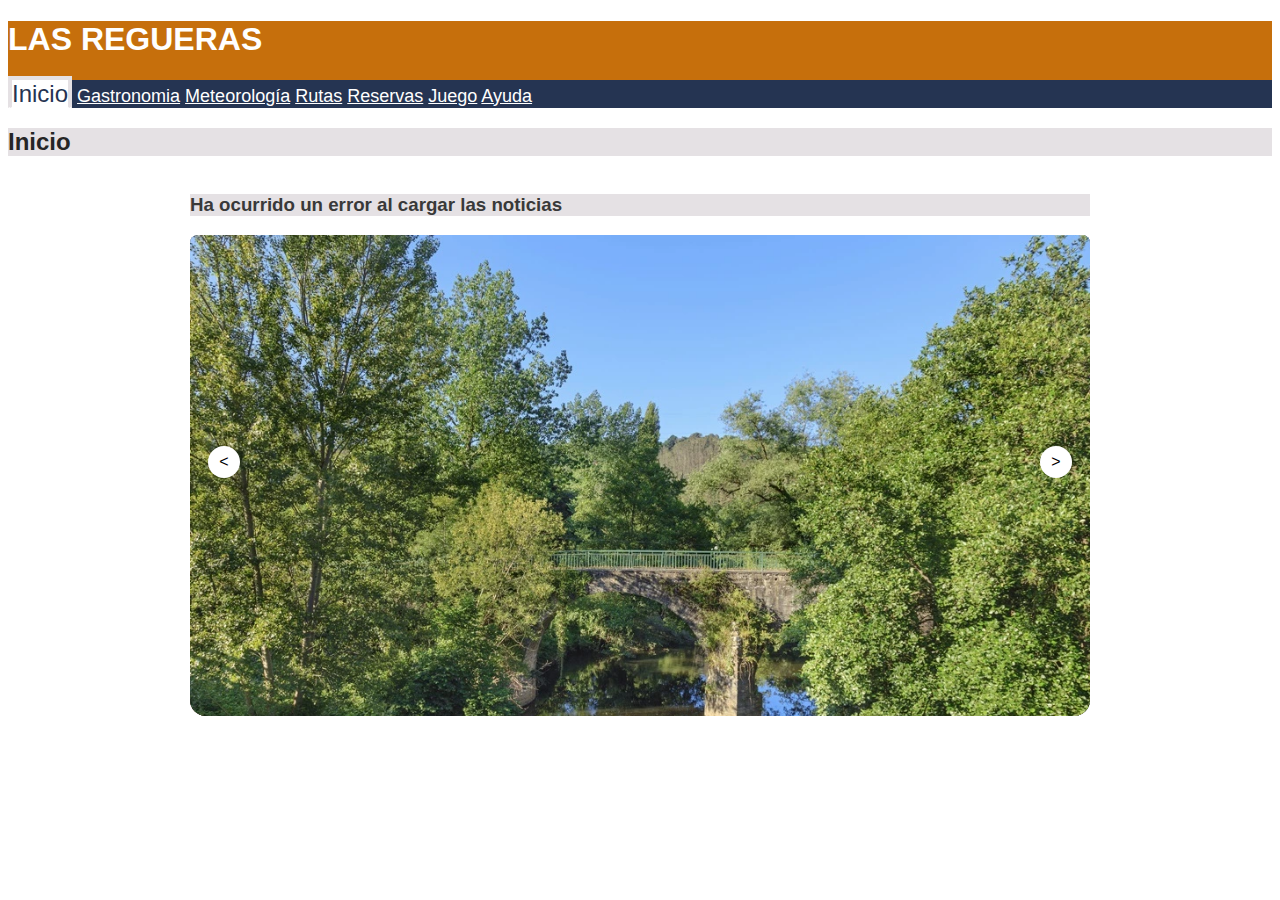
<file: index.html>
<!DOCTYPE html>

<html lang="es">
    <head>
        <meta charset="UTF-8" />
        <title> Las Regueras Desktop - Index </title>
        <link rel="icon" href="multimedia/imagenes/favicon.ico">

        <meta name ="author" content ="Daniel López Fdez" />
        <meta name ="description" content ="Indice de la pagina web" />
        <meta name ="keywords" content ="asturias, españa, regueras, las regueras" />
        <meta name ="viewport" content ="width=device-width, initial-scale=1.0" />
    
        <link rel="stylesheet" type="text/css" href="estilo/estilos.css" />
        <!-- <link rel="stylesheet" type="text/css" href="estilo/layout.css" /> -->

        <script src="https://ajax.googleapis.com/ajax/libs/jquery/3.6.0/jquery.min.js"></script>
        <script src="js/carrusel.js"></script>
        <script src="js/noticias.js"></script>

    </head>

    <body>
        <header>
            <h1><a href="index.html"> Las Regueras</a></h1>
            <nav>
                <a class="active" href="index.html"><span class="active">Inicio</span></a>
                <a href="gastronomia.html">Gastronomia</a>
                <a href="meteorologia.html">Meteorología</a>
                <a href="rutas.html">Rutas</a>
                <a href="reservas.php">Reservas</a>
                <a href="juego.html">Juego</a>
                <a href="ayuda.html">Ayuda</a>
            </nav>
        </header>

        <p>Estás en: <a href="index.html">Inicio</a> </p>

        <main>

            <section>
                <h2>Inicio</h2>
            </section>

            <article>
                    <h3>Galeria</h3>
                    <picture>
                        <source srcset="multimedia/imagenes/carrusel1.webp" media="(min-width: 800px)" width="1440" height="960">
                        <source srcset="multimedia/imagenes/carrusel1_mediana.webp" media="(max-width: 799px)" width="600" height="399">
                        <source srcset="multimedia/imagenes/carrusel1_pequeño.webp" media="(max-width: 465px)" width="310" height="206">
                        <img src="multimedia/imagenes/carrusel1.webp" alt="Carrusel 1">
                    </picture>
                    <picture>
                        <source srcset="multimedia/imagenes/carrusel2.webp" media="(min-width: 800px)" width="1440" height="960">
                        <source srcset="multimedia/imagenes/carrusel2_mediana.webp" media="(max-width: 799px)" width="600" height="399">
                        <source srcset="multimedia/imagenes/carrusel2_pequeño.webp" media="(max-width: 465px)" width="310" height="206">
                        <img src="multimedia/imagenes/carrusel2.webp" alt="Carrusel 2">
                    </picture>
                    <picture>
                        <source srcset="multimedia/imagenes/carrusel3.webp" media="(min-width: 800px)" width="1440" height="960">
                        <source srcset="multimedia/imagenes/carrusel3_mediana.webp" media="(max-width: 799px)" width="600" height="399">
                        <source srcset="multimedia/imagenes/carrusel3_pequeño.webp" media="(max-width: 465px)" width="310" height="206">
                        <img src="multimedia/imagenes/carrusel3.webp" alt="Carrusel 3">
                    </picture>
                    <picture>
                        <source srcset="multimedia/imagenes/carrusel4.webp" media="(min-width: 800px)" width="1440" height="960">
                        <source srcset="multimedia/imagenes/carrusel4_mediana.webp" media="(max-width: 799px)" width="600" height="399">
                        <source srcset="multimedia/imagenes/carrusel4_pequeño.webp" media="(max-width: 465px)" width="310" height="206">
                        <img src="multimedia/imagenes/carrusel4.webp" alt="Carrusel 4">
                    </picture>
                    <picture>
                        <source srcset="multimedia/imagenes/carrusel5.webp" media="(min-width: 800px)" width="1440" height="960">
                        <source srcset="multimedia/imagenes/carrusel5_mediana.webp" media="(max-width: 799px)" width="600" height="399">
                        <source srcset="multimedia/imagenes/carrusel5_pequeño.webp" media="(max-width: 465px)" width="310" height="206">
                        <img src="multimedia/imagenes/carrusel5.webp" alt="Carrusel 5">
                    </picture>
                    <button> &gt; </button>
                    <button> &lt; </button>
                </article>
            <script>
                var carrusel = new Carrusel();
            </script>
            
            <script>
                var noticias = new Noticias();
            </script>

        </main>
    </body>
</html>
</file>
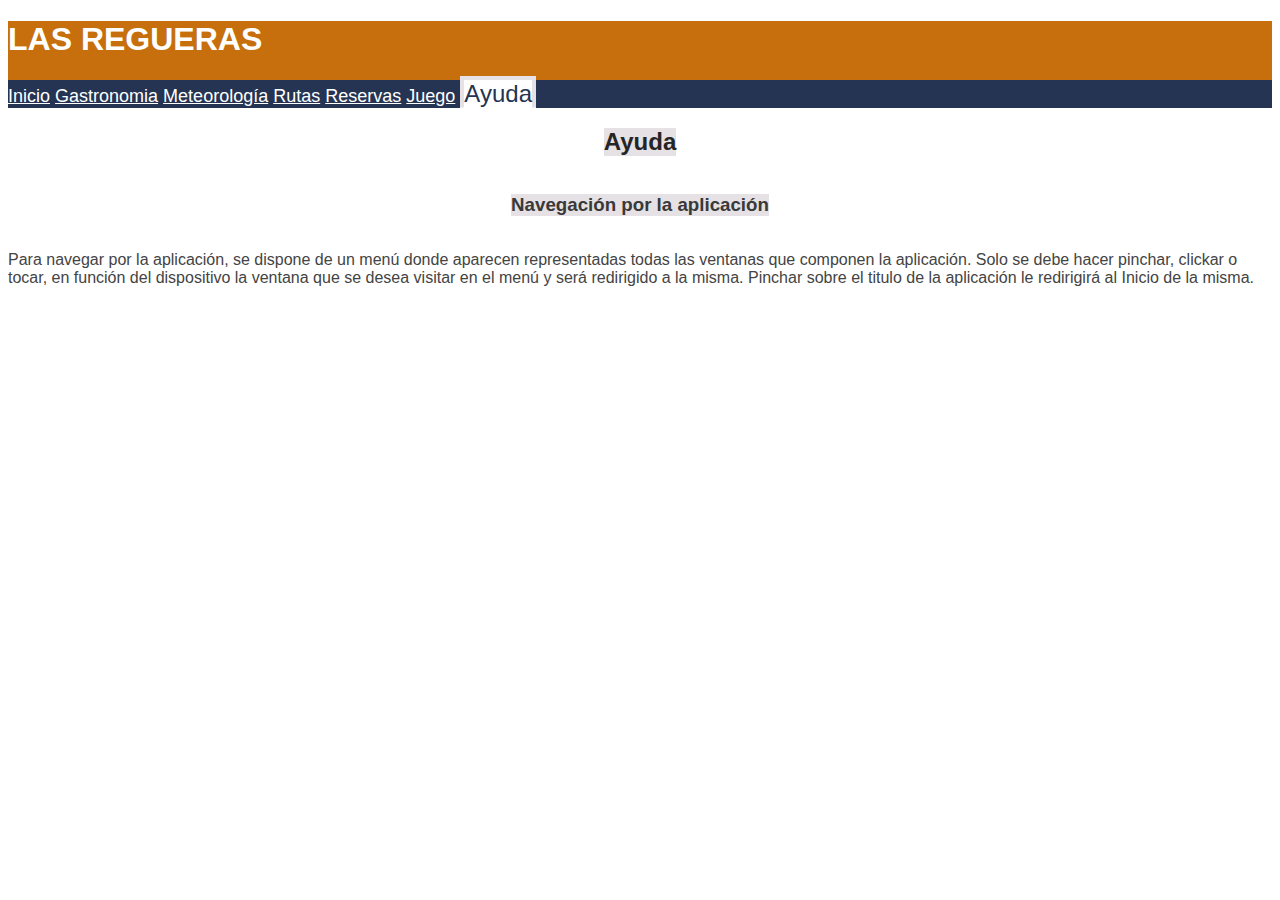
<file: ayuda.html>
<!DOCTYPE html>

<html lang="es">
    <head>
        <meta charset="UTF-8" />
        <title> Las Regueras Desktop - Ayuda </title>
        <link rel="icon" href="multimedia/imagenes/favicon.ico">

        <meta name ="author" content ="Daniel López Fdez" />
        <meta name ="description" content ="Indice de la pagina web" />
        <meta name ="keywords" content ="asturias, españa, regueras, las regueras" />
        <meta name ="viewport" content ="width=device-width, initial-scale=1.0" />
    
        <link rel="stylesheet" type="text/css" href="estilo/estilos.css" />
        <link rel="stylesheet" type="text/css" href="estilo/layout.css" />

    </head>

    <body>
        <header>
            <h1><a href="index.html"> Las Regueras</a></h1>
            <nav>
                <a href="index.html">Inicio</a>
                <a href="gastronomia.html">Gastronomia</a>
                <a href="meteorologia.html">Meteorología</a>
                <a href="rutas.html">Rutas</a>
                <a href="reservas.php">Reservas</a>
                <a href="juego.html">Juego</a>
                <a class="active" href="ayuda.html"><span class="active">Ayuda</span></a>
            </nav>
        </header>

        <main>

            <section>
                <h2>Ayuda</h2>

                <section>
                    <h3> Navegación por la aplicación </h3>
                    <p> Para navegar por la aplicación, se dispone de un menú donde aparecen
                        representadas todas las ventanas que componen la aplicación. 
                        Solo se debe hacer pinchar, clickar o tocar, en función del dispositivo la
                        ventana que se desea visitar en el menú y será redirigido a la misma.
                    
                        Pinchar sobre el titulo de la aplicación le redirigirá al Inicio de la misma.
                    </p>
                </section>

            </section>
            

        </main>
    </body>
</html>
</file>
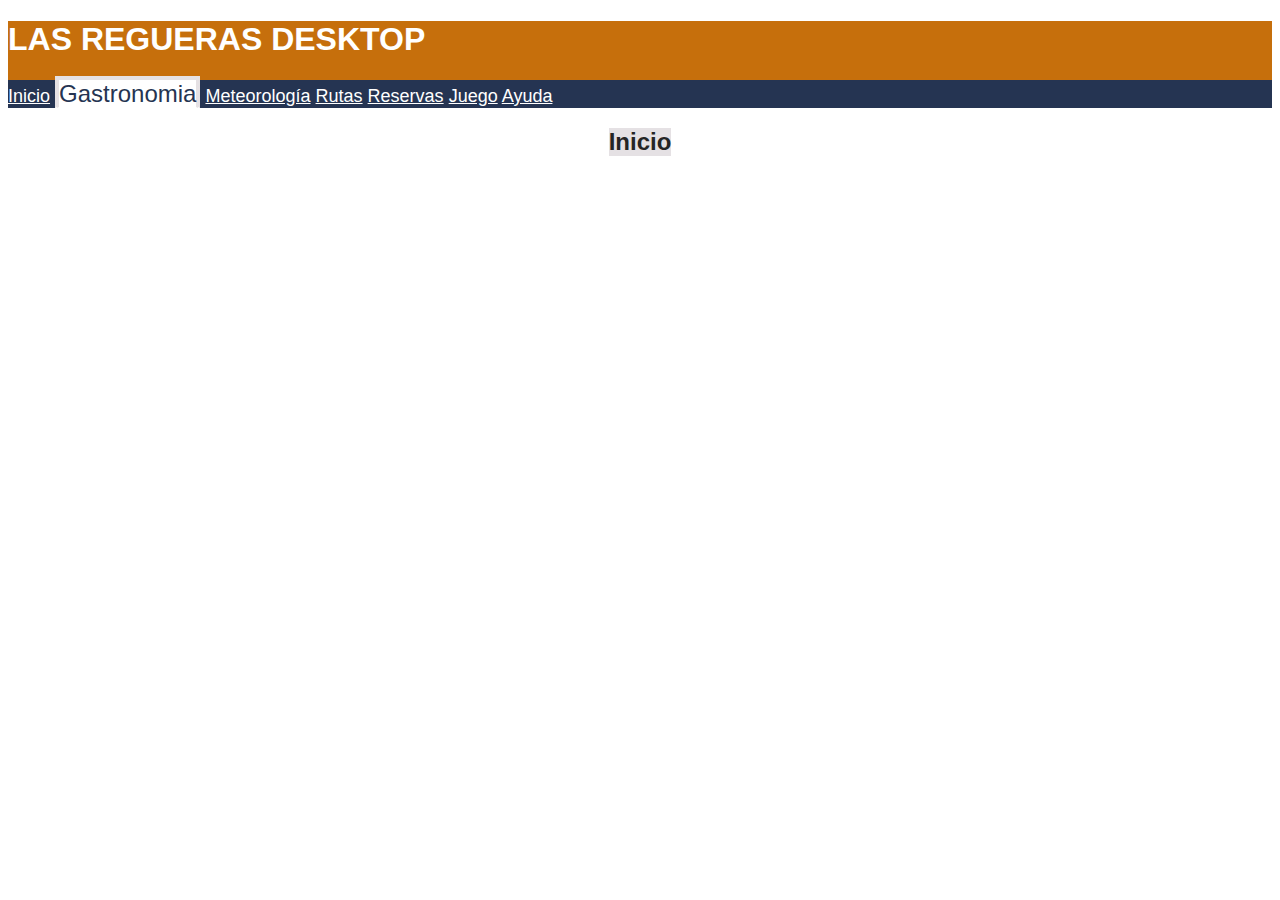
<file: gastronomia.html>
<!DOCTYPE html>

<html lang="es">
    <head>
        <meta charset="UTF-8" />
        <title> Las Regueras Desktop - Gastronomia </title>
        <link rel="icon" href="multimedia/imagenes/favicon.ico">

        <meta name ="author" content ="Daniel López Fdez" />
        <meta name ="description" content ="Indice de la pagina web" />
        <meta name ="keywords" content ="asturias, españa, regueras, las regueras" />
        <meta name ="viewport" content ="width=device-width, initial-scale=1.0" />
    
        <link rel="stylesheet" type="text/css" href="estilo/estilos.css" />
        <link rel="stylesheet" type="text/css" href="estilo/layout.css" />

    </head>

    <body>
        <header>
            <h1><a href="index.html"> Las Regueras Desktop</a></h1>
            <nav>
                <a href="index.html">Inicio</a>
                <a class="active" href="gastronomia.html"><span class="active">Gastronomia</span></a>
                <a href="meteorologia.html">Meteorología</a>
                <a href="rutas.html">Rutas</a>
                <a href="reservas.php">Reservas</a>
                <a href="juego.html">Juego</a>
                <a href="ayuda.html">Ayuda</a>
            </nav>
        </header>

        <main>

            <section>
                <h2>Inicio</h2>
            </section>
            

        </main>
    </body>
</html>
</file>
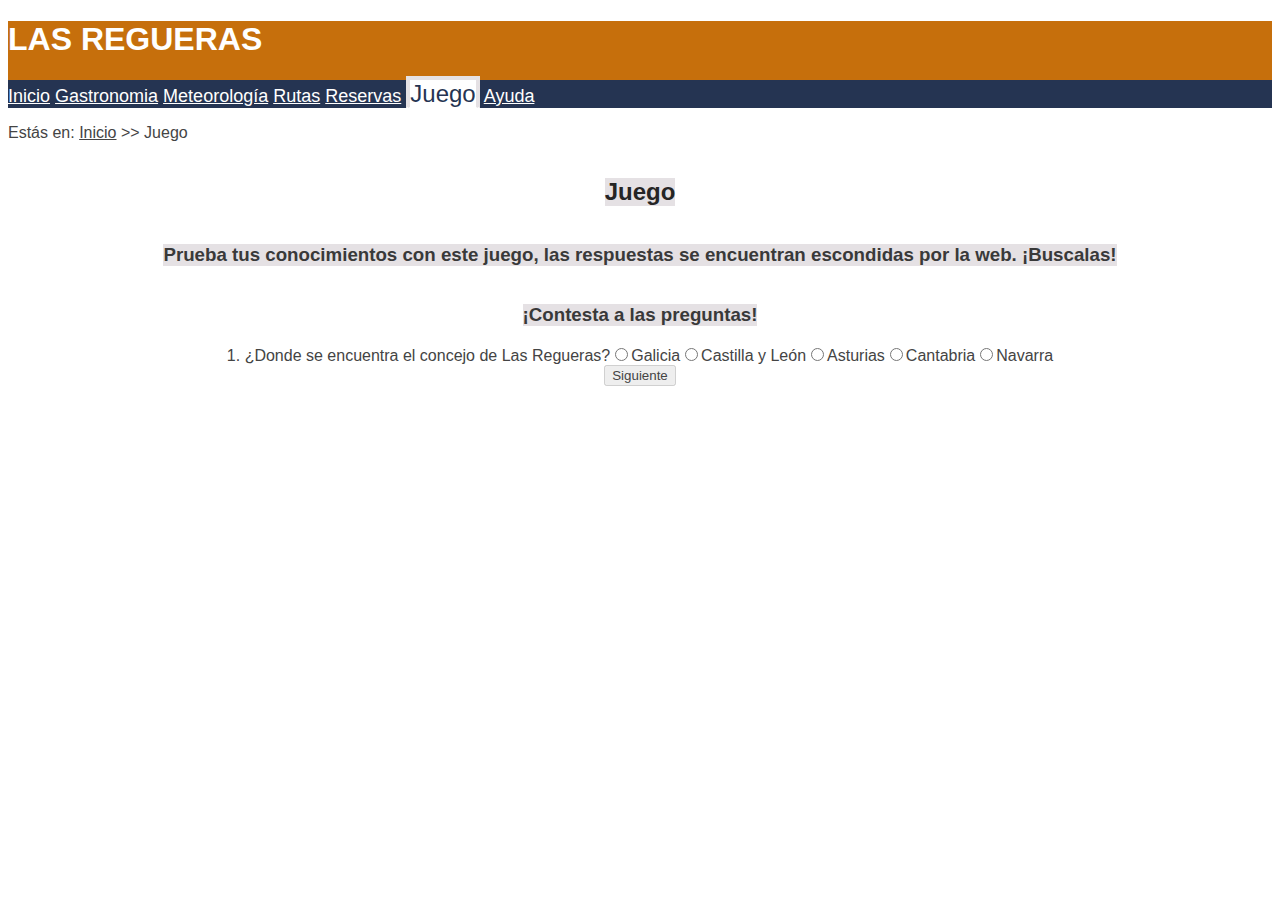
<file: juego.html>
<!DOCTYPE html>

<html lang="es">
    <head>
        <meta charset="UTF-8" />
        <title> Las Regueras Desktop - Juego </title>
        <link rel="icon" href="multimedia/imagenes/favicon.ico">

        <meta name ="author" content ="Daniel López Fdez" />
        <meta name ="description" content ="Indice de la pagina web" />
        <meta name ="keywords" content ="juegos, test, pruebas, entretenimiento" />
        <meta name ="viewport" content ="width=device-width, initial-scale=1.0" />
    
        <link rel="stylesheet" type="text/css" href="estilo/estilos.css" />
        <link rel="stylesheet" type="text/css" href="estilo/layout.css" />

        <script src="https://ajax.googleapis.com/ajax/libs/jquery/3.6.0/jquery.min.js"></script>
        <script src="js/juego.js"></script>

    </head>

    <body>
        <header>
            <h1><a href="index.html"> Las Regueras</a></h1>
            <nav>
                <a href="index.html">Inicio</a>
                <a href="gastronomia.html">Gastronomia</a>
                <a href="meteorologia.html">Meteorología</a>
                <a href="rutas.html">Rutas</a>
                <a href="reservas.php">Reservas</a>
                <a class="active" href="juego.html"><span class="active">Juego</span></a>
                <a href="ayuda.html">Ayuda</a>
            </nav>
        </header>

        <p>Estás en: <a href="index.html">Inicio</a> >> Juego </p>

        <main>

            <section>
                <h2>Juego</h2>
                <h3>Prueba tus conocimientos con este juego, las respuestas se encuentran escondidas por la web. ¡Buscalas!</h3>
                <script>
                    var juego = new Juego();
                </script>
            </section>
            

        </main>
    </body>
</html>
</file>
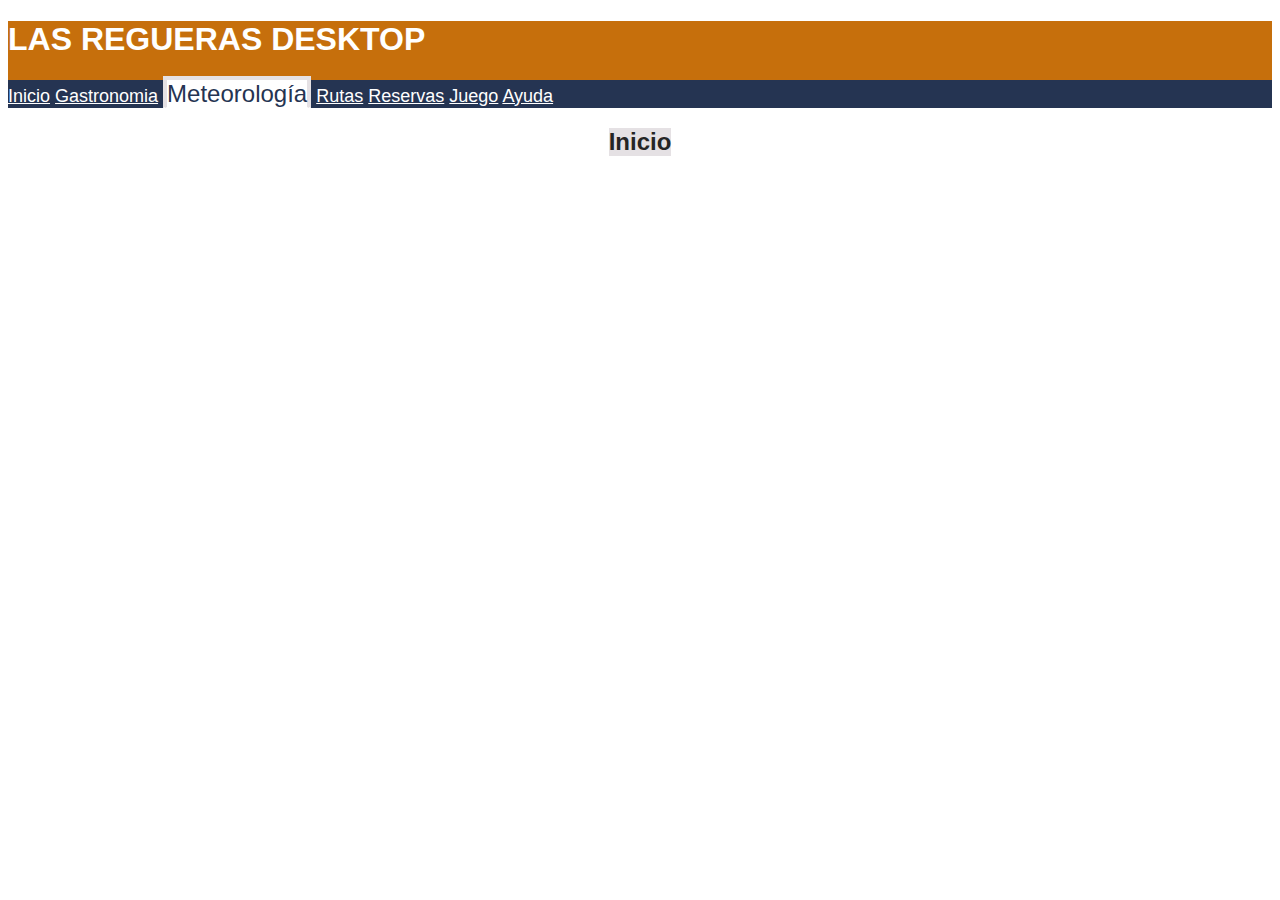
<file: meteorologia.html>
<!DOCTYPE html>

<html lang="es">
    <head>
        <meta charset="UTF-8" />
        <title> Las Regueras Desktop - Index </title>
        <link rel="icon" href="multimedia/imagenes/favicon.ico">

        <meta name ="author" content ="Daniel López Fdez" />
        <meta name ="description" content ="Indice de la pagina web" />
        <meta name ="keywords" content ="asturias, españa, regueras, las regueras" />
        <meta name ="viewport" content ="width=device-width, initial-scale=1.0" />
    
        <link rel="stylesheet" type="text/css" href="estilo/estilos.css" />
        <link rel="stylesheet" type="text/css" href="estilo/layout.css" />

    </head>

    <body>
        <header>
            <h1><a href="index.html"> Las Regueras Desktop</a></h1>
            <nav>
                <a href="index.html">Inicio</a>
                <a href="gastronomia.html">Gastronomia</a>
                <a class="active" href="meteorologia.html"><span class="active">Meteorología</span></a>
                <a href="rutas.html">Rutas</a>
                <a href="reservas.php">Reservas</a>
                <a href="juego.html">Juego</a>
                <a href="ayuda.html">Ayuda</a>
            </nav>
        </header>

        <main>

            <section>
                <h2>Inicio</h2>
            </section>
            

        </main>
    </body>
</html>
</file>
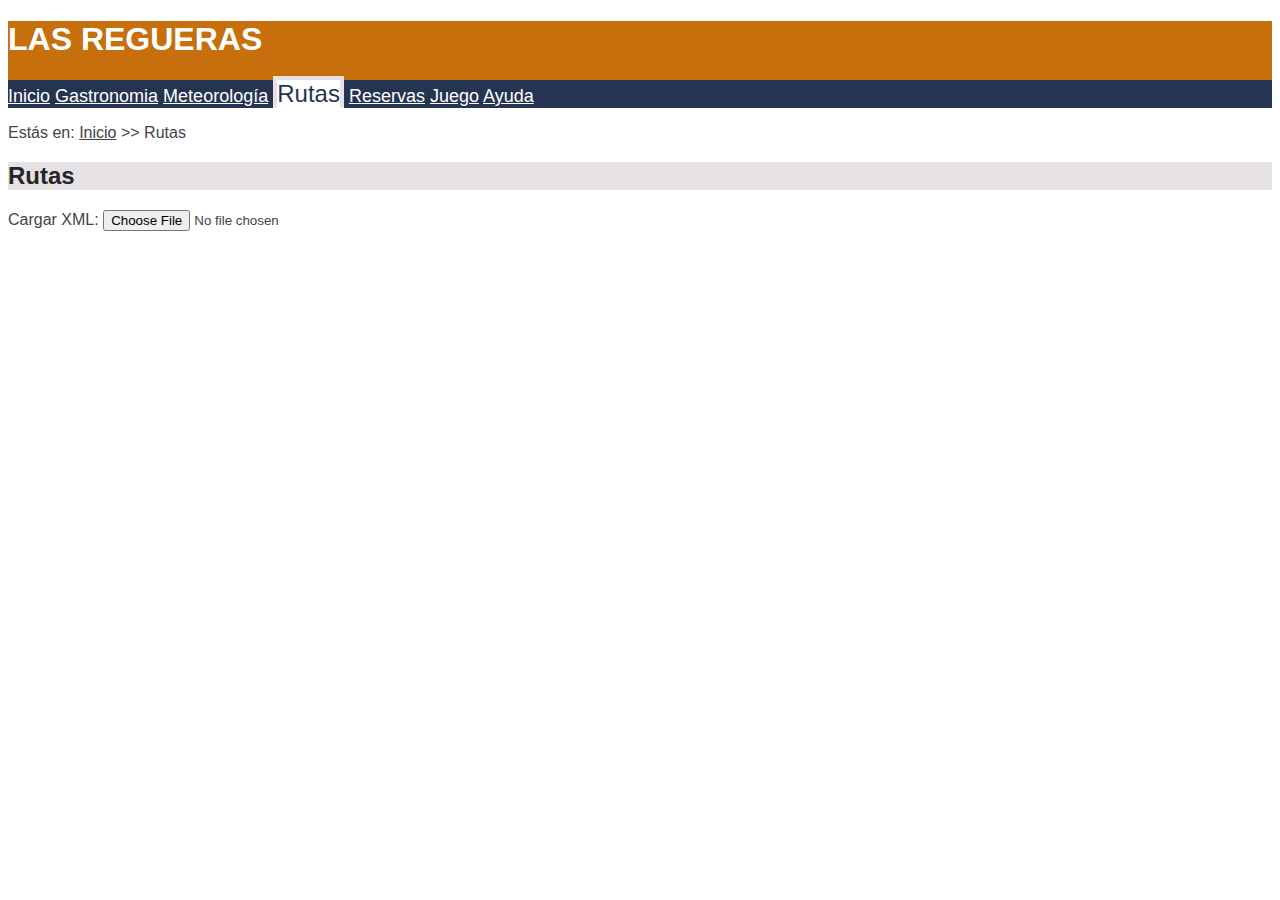
<file: rutas.html>
<!DOCTYPE html>

<html lang="es">
    <head>
        <meta charset="UTF-8" />
        <title> Las Regueras Desktop - Rutas </title>
        <link rel="icon" href="multimedia/imagenes/favicon.ico">

        <meta name ="author" content ="Daniel López Fdez" />
        <meta name ="description" content ="Indice de la pagina web" />
        <meta name ="keywords" content ="actividades, rutas, senderismo, gastronomia" />
        <meta name ="viewport" content ="width=device-width, initial-scale=1.0" />
    
        <link rel="stylesheet" type="text/css" href="estilo/estilos.css" />
        <link rel="stylesheet" type="text/css" href="https://api.mapbox.com/mapbox-gl-js/v3.8.0/mapbox-gl.css">

        <script src="https://ajax.googleapis.com/ajax/libs/jquery/3.6.0/jquery.min.js"></script>
        <script src="https://api.mapbox.com/mapbox-gl-js/v3.8.0/mapbox-gl.js"></script>
        <script src="js/rutas.js"></script>

    </head>

    <body>
        <header>
            <h1><a href="index.html"> Las Regueras</a></h1>
            <nav>
                <a href="index.html">Inicio</a>
                <a href="gastronomia.html">Gastronomia</a>
                <a href="meteorologia.html">Meteorología</a>
                <a class="active" href="rutas.html"><span class="active">Rutas</span></a>
                <a href="reservas.php">Reservas</a>
                <a href="juego.html">Juego</a>
                <a href="ayuda.html">Ayuda</a>
            </nav>
        </header>

        <p>Estás en: <a href="index.html">Inicio</a> >> Rutas </p>

        <main>

            <section>
                <h2>Rutas</h2>
                <p>Cargar XML: <input type="file" onchange="rutas.leerArchivoXML(this.files);"></p>
                <script>
                    var rutas = new Rutas();
                </script>

            </section>
            

        </main>
    </body>
</html>
</file>
<file: estilo/estilos.css>
/* Daniel López Fernández UO289510 */

/*Especifidad 001*/
body {
    font-family: "Century Gothic", sans-serif;
    color: #575757;
    background-color: #fff;
}

/*Especifidad 000*/
*{
    color:rgb(68, 68, 68);
    /*background-color se hereda de body*/
}

/*Especifidad 011*/
header{
    background-color:#c66f0c;
    color: rgb(255, 255, 255);
}

/*Especifidad 001*/
nav {
    color:rgb(212, 211, 211);
    font-size:large;
    background-color:#253452;
    /*background-color se hereda de header*/
}

/*Especifididad 001*/
h1 {
    color:rgb(255, 255, 255);
    text-transform:uppercase;
    /*background color se hereda de header*/
}


/*Especifidad 001*/
h2 {
    color:rgb(37, 37, 37);
    font-size:x-large;
    background-color:#E5E1E4;
}

/*Especifidad 001*/
h3 {
    color:rgb(57, 57, 57);
    font-weight:bold;
    background-color:#E5E1E4;
    /*background-color se hereda de body*/
}

/*Especifidad 011*/
p:first-of-type{
    color:rgb(68, 68, 68);
    font-size:medium;
    /*background-color se hereda de body*/
}

/*Especifidad 012*/
p:first-of-type a{
    color:rgb(68, 68, 68);
    font-size:medium;
    /*background-color se hereda de body*/
}

li a:hover{
    color:white;
    background-color:#253452;
    font-size:large;
}

/*Especifidad 001*/
p {
    color:rgb(68, 68, 68);
    /*background-color se hereda de body*/
}

/*Especifidad 001*/
dt {
    text-decoration: underline;
    font-weight: normal;
    font-style:oblique;
}

/*Especifidad 011*/
nav :link{
    color:white;
    /*background-color se hereda de header*/
}

/*Especifidad 011*/
nav :visited{
    color:#CEC4B1;
    /*background-color se hereda de header*/
}

/*Especifidad 011*/
h1 :link{
    color:white;
    text-decoration:none;
    /*background-color se hereda de header*/

}

/*Especifidad 011*/
h1 :visited{
    color:white;
    text-decoration:none;
    /*background-color se hereda de header*/
}

/*Especifidad 001*/
ul {
    font-weight: bold;
}

/* Especifidad 003*/
ul li::marker{
    content:"►  ";
    font-weight:bolder;
    color:#253452;
    /*background-color se hereda de body*/
}

/*Especifidad 002*/
ul li{
    margin-top:0.1em;
}

/*Especifidad 004*/
ul ul > li::marker{
    content:"•";
    color:#253452;
    /*background-color se hereda de body*/
}

/*Especifidad 003*/
ol li::marker{
    font-size:larger;
    font-weight:bolder;
    color:#253452;
    /*background-color se hereda de body*/
}

/*Especifidad 003*/
dl dt{
    font-weight:bolder;
    background-color:#E5E1E4;
    display:inline;
    margin-top: 1em;
    /*color se hereda de body*/
}

/*Especifidad 004*/
section p+picture img{
    width:100%;
    height:auto;
}

/*Especifidad 001*/
video {
    width:100%;
    height:auto;
}

/*Especifidad 001*/
table {
    table-layout:fixed;
    width:auto;
    border-collapse: collapse;
}

/*Especifidad 001*/
th {
    text-align: center;
    width: auto;
    border: 1px solid #253452;
    padding-right: 10px;
    padding-left: 10px;
    background-color:#E5E1E4;
    /*color se hereda de body*/
}
/*Especifidad 001*/
td{
    text-align: center;
    border: 1px solid #253452;
}

/*Especifidad 010*/
.active{
    color:#253452;
    background-color: white;
    font-size:x-large;
    text-decoration: none;
    border-top: 4px solid #E5E1E4;
    border-right: 2px solid #E5E1E4;
    border-left: 2px solid #E5E1E4;
    border-bottom:0.1px solid transparent;
}

/*Especifidad 012*/
nav a:hover{
    color:#253452;
    background-color: #E5E1E4;
    font-size:x-large;
}

@media (465px <= width <= 799px){
    header ~ p{
        display:none;
    }
}



/*Especifidad 003*/
main section>div {
    width: 500px;
    height:500px;
}

main>article {
    width: 100%;
    max-width: 100vh;
    height: 60vh;
    position:relative;
    overflow:hidden;
    border-radius:1em;
    margin:auto;
}

section section>img{
    width:100%;
    height: 50%;
}

main>article img {
    width:100%;
    max-width:100vh;
    height:auto;
    position:absolute;
    transition: all 0.5s;
    object-fit: cover;
    border-radius:0.5em;
}

main>article button {
  position: absolute;
  width: 2em;
  height: 2em;
  padding: 0.5em;
  border: none;
  border-radius: 50%;
  z-index: 10;
  cursor: pointer;
  background-color: #fff;
  color: black;
  font-size: 1em;
  display: flex;
  flex-direction: column;
  align-items:center;
  justify-content: center;

}

main>article button:active{
    transform:scale(1.1);
}

main>article button:nth-of-type(1){
    top:50%;
    right: 2%;
}

main>article button:nth-of-type(2){
    top:50%;
    left:2%;
}

/* section:nth-of-type(2){
width: 14em;
height:40em;
position:relative;
overflow-y: hidden;

} */

/* main>section:nth-of-type(2) {
    display:grid;
    grid-template-columns: repeat(3, 0.7fr);
    gap: 5%;
} */

main>section:nth-of-type(2) article h3,
main>section:nth-of-type(2) article p{
    text-align: center;
    align-items: center;
}

canvas {

    width: 500px;
    height: 500px;

}
</file>
<file: estilo/layout.css>
/* Daniel López Fernández UO289510 */
header {
  flex: 1;
}

nav {
  flex: 1;
}

nav:nth-of-type(3) {
  flex: 2;
}

main section {
  display: flex;
  flex-direction: column;
  align-items: center;
  gap: 1.5%;
}

section article {
  display: grid;
  grid-template-columns: repeat(6, auto);
  grid-template-rows: 0.2fr repeat(5, auto);
  background-color: #8aa1ce;
  border: 2px solid rgb(96, 96, 96);
  border-top-right-radius: 5px;
  border-bottom-left-radius: 5px;
  border-bottom-right-radius: 5px;
}

/* Título */
section article h3 {
  /* Sólo grid-row-start, nada de shorthand */
  grid-row-start: 1;
  /* para abarcar 2 columnas sin shorthand de grid-column */
  grid-column-start: 1;
  grid-column-end: 3;
  text-align: center;
  margin-top: 0;
  margin-bottom: 0;
  border-top-right-radius: 5px;
}

/* Color común a todos los párrafos */
section article p {
  color: white;
}

/* Primer párrafo grande + margen izquierdo */
section article p:first-of-type {
  grid-row-start: 2;
  margin-top: 0;
  margin-bottom: 0;
  /* Ahora sólo definimos margin-left, sin usar "margin: 0" */
  margin-left: 1%;
  font-size: 2em;
}

/* Imagen, única regla */
section article img {
  grid-row-start: 2;
  grid-column-start: 2;
  width: 120%;
  height: auto;
}

/* Párrafos 2–5: misma columna y márgenes, distinta fila */
section article p:nth-of-type(n + 2) {
  grid-column-start: 1;
  margin-top: 0;
  margin-bottom: 0;
}

/* Sólo grid-row-start en cada uno, nada de shorthand que crearía grid-row-end */
section article p:nth-of-type(2) { grid-row-start: 3; }
section article p:nth-of-type(3) { grid-row-start: 4; }
section article p:nth-of-type(4) { grid-row-start: 5; }
section article p:nth-of-type(5) { grid-row-start: 6; }
</file>
